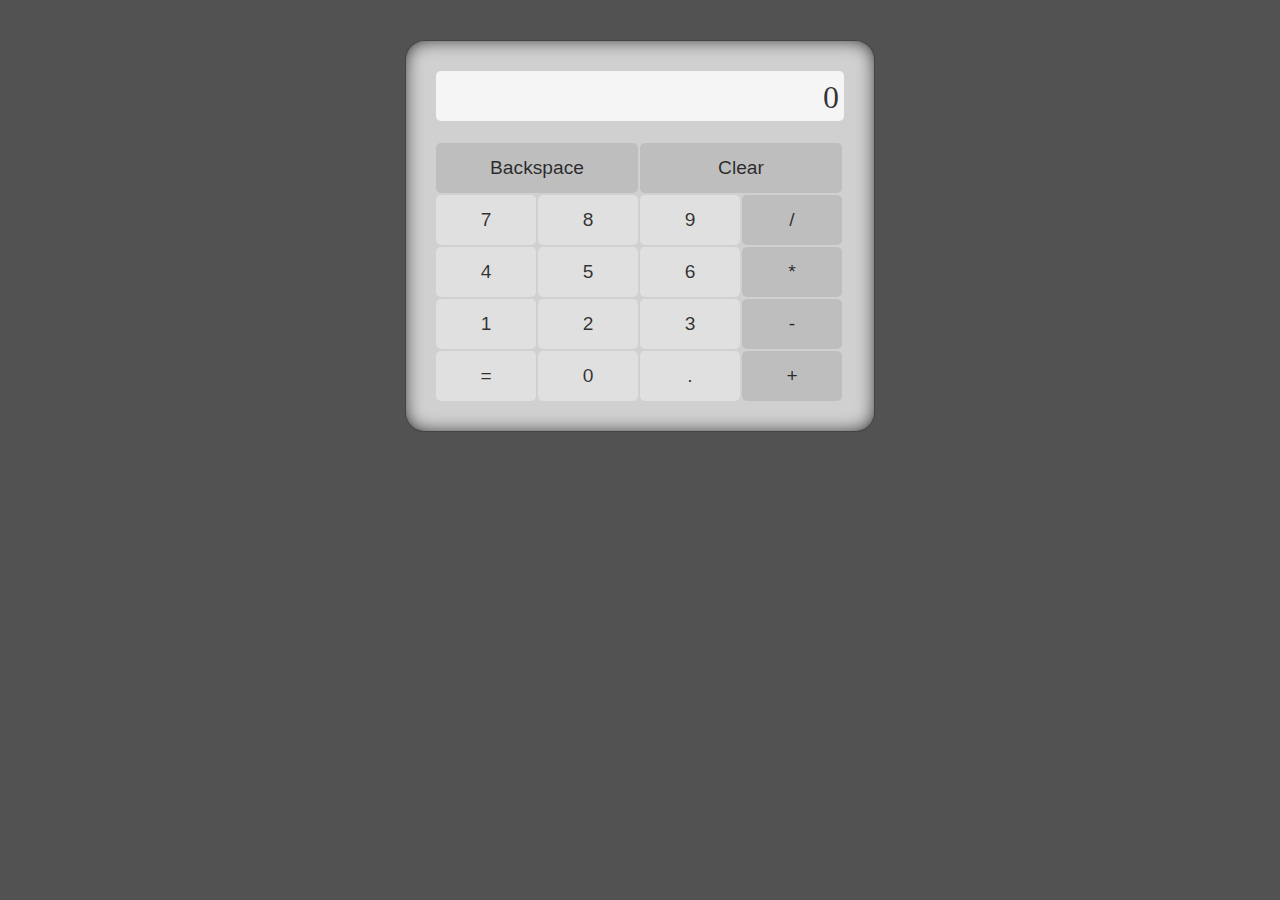
<file: index.html>
<!DOCTYPE html>
<html>
    <head>
        <meta charset='UTF-8'>
        <meta property="og:image" content="https://luis-novoa.github.io/img/js-calc.png" />
        <link href='reset.css' rel='stylesheet' type='text/css'>
        <link href='calculator.css' rel='stylesheet' type='text/css'>
    </head>
    <div class="background">
        <div class = 'calculator'>
            <div class='screen'>
                <p>0</p>
            </div>
            <div class="whipe dark">
                <div class="backspace">
                    <button>Backspace</button>
                </div>
                <div class="clear">
                    <button>Clear</button>
                </div>
            </div>
            <div class='numpad'></div>
            <div class='operations dark'>
                <div class='division'>
                    <button>/</button>
                </div>
                <div class='multiplication'>
                    <button>*</button>
                </div>
                <div class='subtraction'>
                    <button>-</button>
                </div>
                <div class='sum'>
                    <button>+</button>
                </div>
            </div>
        </div>
    </div>
    <script src='calculator.js'></script>
</html>
</file>
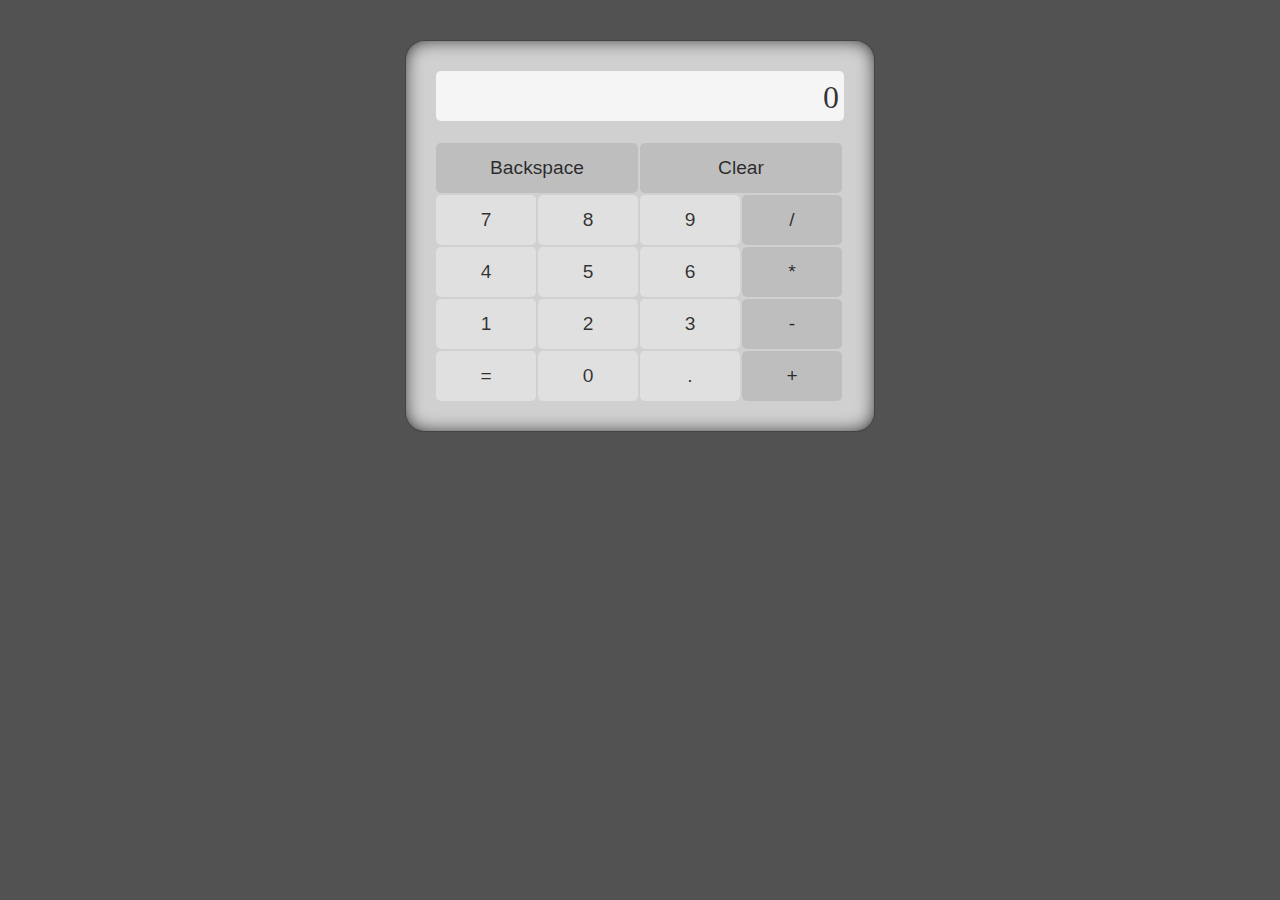
<file: calculator.html>
<!DOCTYPE html>
<html>
    <head>
        <meta charset='UTF-8'>
        <link href='reset.css' rel='stylesheet' type='text/css'>
        <link href='calculator.css' rel='stylesheet' type='text/css'>
    </head>
    <div class="background">
        <div class = 'calculator'>
            <div class='screen'>
                <p>0</p>
            </div>
            <div class="whipe dark">
                <div class="backspace">
                    <button>Backspace</button>
                </div>
                <div class="clear">
                    <button>Clear</button>
                </div>
            </div>
            <div class='numpad'></div>
            <div class='operations dark'>
                <div class='division'>
                    <button>/</button>
                </div>
                <div class='multiplication'>
                    <button>*</button>
                </div>
                <div class='subtraction'>
                    <button>-</button>
                </div>
                <div class='sum'>
                    <button>+</button>
                </div>
            </div>
        </div>
    </div>
    <script src='calculator.js'></script>
</html>
</file>
<file: calculator.css>
body {
    margin: 40px auto;
    width: 470px;
    height: 391px;
}

html {
    background: #000000ad;
    
}

button {
    background: rgba(237, 234, 234, 0.59);
    width: 100px;
    height: 50px;
    border: none;
    border-radius: 5px;
    font-size: larger;
    outline: none;
    color: #000000c7;
}

.background {
    display: inline-block;
    border: thin solid #000000ad;
    background: #fbfbfbbf;
    box-shadow: inset 0px 0px 20px -4px;
    padding: 30px;
    border-radius: 20px;
}
.calculator {
    display: grid;
    grid: repeat(5, 50px) / repeat(4, 100px);
    grid-area: 2 / 2 / 2 / 2; 
    grid-gap: 2px 2px;
    height: 330px;
    
}

.screen {
    grid-area: 1 / 1 / 1 / span4;
    background: #ffffffc7;
    color: #000000c7;
    border-radius: 5px;
    text-align: end;
    padding: 10px 5px;
    font-size: xx-large;
    font-family: serif;
}

.whipe {
    display: grid;
    grid-area: 2 / 1 / 2 / span 4;
    grid: 50px / repeat(4, 100px);
    grid-gap: 2px 2px;
    margin-top: 20px;
}

.whipe button {
    width: 202px;
    height: 50px;
}

.backspace {
    display: grid;
    grid-area: 1 / 1 / 1 / span 2;
    align-content: end;
}

.clear {
    display: grid;
    grid-area: 1 / 3 / 1 / span 2;
    align-content: end;
}


.numpad {
    display: grid;
    grid-area: 3 / 1 / span 4 / span 3;
    grid: repeat(4, 50px) / repeat(3, 100px);
    grid-gap: 2px 2px;
    margin-top: auto;
}

.mouseoverBright{
    background: rgba(237, 234, 234, 0.96);
}

.mouseclickBright {
    background: rgba(253, 253, 253, 0.95);
}


.operations {
    display: grid;
    grid-area: 3 / 4 / span 4/ 4;
    grid: repeat(4, 50px) / 100px;
    grid-gap: 2px 2px; 
    margin-top: auto;
}

.dark button {
    background: #8080803b;
}

.mouseoverDark {
    background: rgba(128, 128, 128, 0.4196078431372549) !important;
}

.mouseclickDark {
    background: rgba(128, 128, 128, 0.52) !important;
}
</file>
